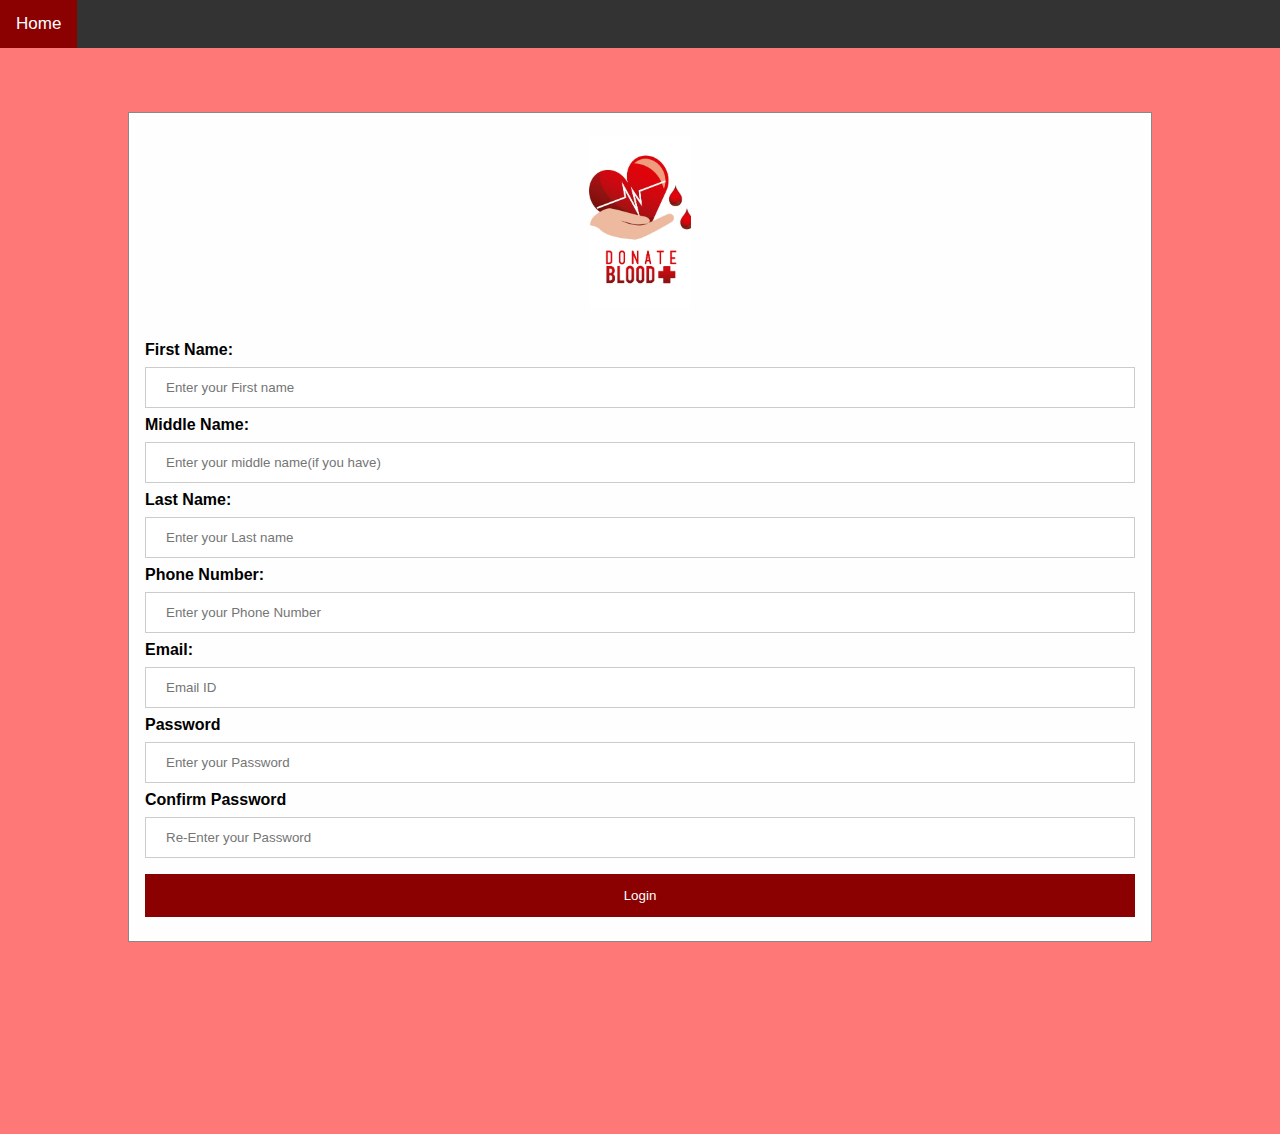
<file: login_bloodlink.html>
<!DOCTYPE html>
<html>
<head>
    <title>Blood Link</title>
    <link rel="icon" type="image/x-icon" href="..\HTML PROJECT\bloodlink_logo.jpg">
    <style>
        body {
            margin: 0;
            font-family: Arial, Helvetica, sans-serif;
            overflow-x: hidden;
            background-color: rgb(255, 120, 120);
        }
        * {
            box-sizing: border-box;
        }
        .topnav {
            overflow: hidden;
            background-color: #333;
            color: white;
        }
        .topnav a {
            float: left;
            color: #f2f2f2;
            text-align: center;
            padding: 14px 16px;
            text-decoration: none;
            font-size: 17px;
        }
        .topnav a:hover {
            background-color: #ddd;
            color: black;
        }
        .topnav a.active {
            background-color: darkred;
            color: white;
        }
        input[type=text], input[type=password], input[type=tel], input[type=email] {
            width: 100%;
            padding: 12px 20px;
            margin: 8px 0;
            display: inline-block;
            border: 1px solid #ccc;
            box-sizing: border-box;
        }
        button {
            background-color: darkred;
            color: white;
            padding: 14px 20px;
            margin: 8px 0;
            border: none;
            cursor: pointer;
            width: 100%;
        }
        button:hover {
            opacity: 0.8;
        }
        .imgcontainer {
            text-align: center;
            margin: 24px 0 12px 0;
            position: relative;
        }
        .avatar {
            width: 40%;
            border-radius: 50%;
        }
        .container {
            padding: 16px;
        }
        .modal-content {
            background-color: #fefefe;
            margin: 5% auto 15% auto;
            border: 1px solid #888;
            width: 80%;
        }
    </style>
</head>
<body>
    <div class="topnav">
        <a class="active" href="index.html">Home</a>
    </div>
    <form class="modal-content" id="signupForm">
        <div class="imgcontainer">
            <img src="blood_donate_img_1.jpg" alt="Avatar" style="width: 10%;">
        </div>

        <div class="container">
            <label for="fname"><b>First Name:</b></label>
            <input type="text" placeholder="Enter your First name" name="fname" required>
            <label for="mname"><b>Middle Name:</b></label>
            <input type="text" placeholder="Enter your middle name(if you have)" name="mname">
            <label for="lname"><b>Last Name:</b></label>
            <input type="text" placeholder="Enter your Last name" name="lname" required>
            <label for="phone"><b>Phone Number:</b></label>
            <input type="tel" placeholder="Enter your Phone Number" name="phone" required>
            <label for="email"><b>Email:</b></label>
            <input type="email" placeholder="Email ID" name="email" required>
            <label for="password"><b>Password</b></label>
            <input type="password" placeholder="Enter your Password" name="password" required>  
            <label for="cpassword"><b>Confirm Password</b></label>
            <input type="password" placeholder="Re-Enter your Password" name="cpassword" required>  
            <button type="submit">Login</button>
        </div>
    </form>

    <script>
        document.getElementById('signupForm').addEventListener('submit', function(event) {
            event.preventDefault(); // Prevent default form submission
            
            const password = this.password.value;
            const confirmPassword = this.cpassword.value;

            // Check if passwords match
            if (password !== confirmPassword) {
                alert("Passwords do not match!");
                return;
            }

            // You can add more validation or send the form data to the server
            alert("login successfully!"); // Simulate a successful submission

            // If you have a server-side URL to handle the form submission, uncomment the line below
            // this.submit(); // Uncomment this line to actually submit the form
        });
    </script>
</body>
</html>
</file>
